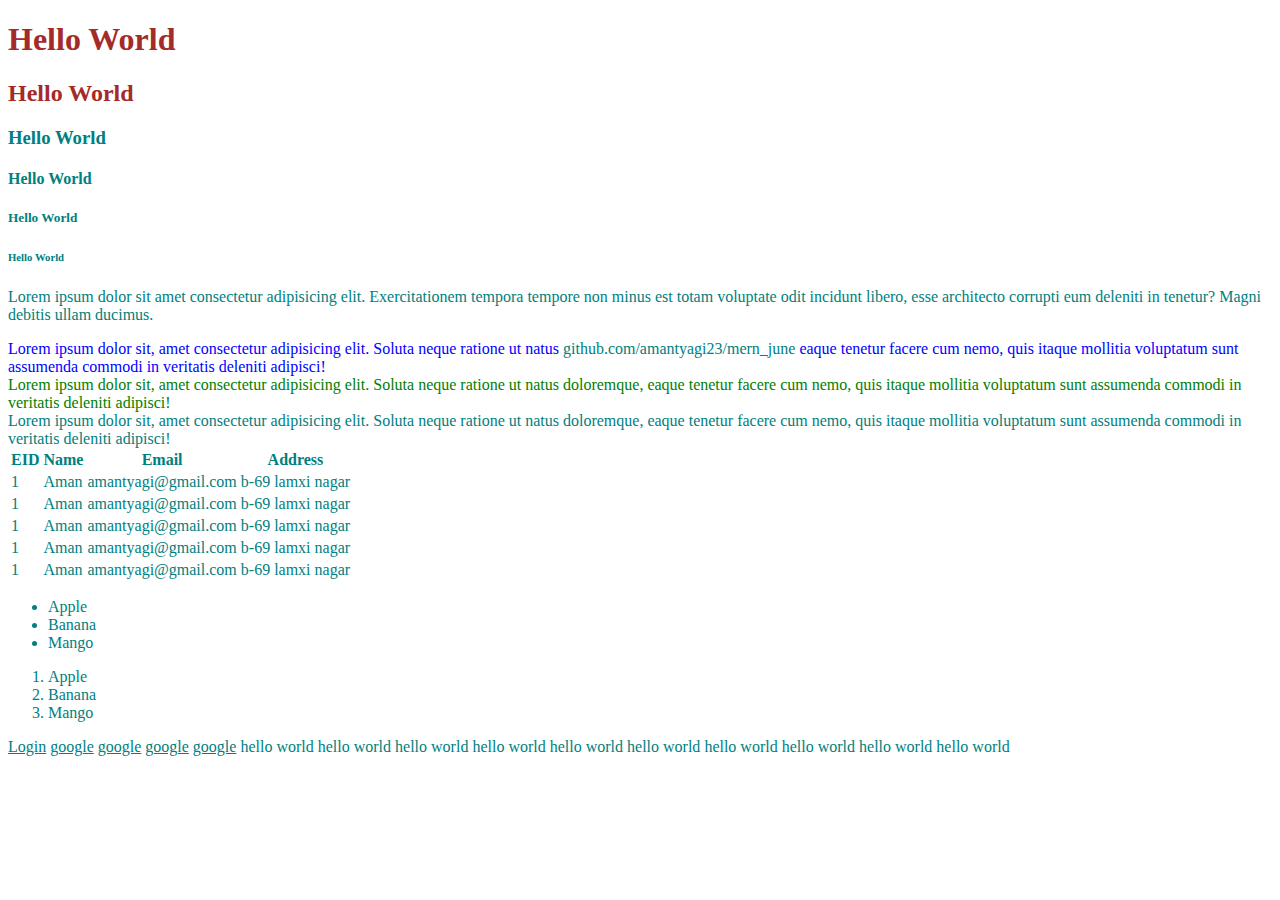
<file: index.html>
<!DOCTYPE html>
<html lang="en">
  <head>
    <meta charset="UTF-8" />
    <meta name="viewport" content="width=device-width, initial-scale=1.0" />
    <title>Document</title>
    <link rel="stylesheet" href="main.css" />
    <style>
      #h1tag {
        color: brown;
      }
    </style>
  </head>
  <body>
    <h1 class="h1tag" id="h1tag">Hello World</h1>
    <h2 id="h1tag">Hello World</h2>
    <h3>Hello World</h3>
    <h4>Hello World</h4>
    <h5>Hello World</h5>
    <h6>Hello World</h6>

    <p>
      Lorem ipsum dolor sit amet consectetur adipisicing elit. Exercitationem
      tempora tempore non minus est totam voluptate odit incidunt libero, esse
      architecto corrupti eum deleniti in tenetur? Magni debitis ullam ducimus.
    </p>

    <div style="color: blue">
      Lorem ipsum dolor sit, amet consectetur adipisicing elit. Soluta neque
      ratione ut natus <span>github.com/amantyagi23/mern_june</span> eaque
      tenetur facere cum nemo, quis itaque mollitia voluptatum sunt assumenda
      commodi in veritatis deleniti adipisci!
    </div>

    <div style="color: green">
      Lorem ipsum dolor sit, amet consectetur adipisicing elit. Soluta neque
      ratione ut natus doloremque, eaque tenetur facere cum nemo, quis itaque
      mollitia voluptatum sunt assumenda commodi in veritatis deleniti adipisci!
    </div>
    <div>
      Lorem ipsum dolor sit, amet consectetur adipisicing elit. Soluta neque
      ratione ut natus doloremque, eaque tenetur facere cum nemo, quis itaque
      mollitia voluptatum sunt assumenda commodi in veritatis deleniti adipisci!
    </div>

    <table>
      <thead>
        <tr>
          <th>EID</th>
          <th>Name</th>
          <th>Email</th>
          <th>Address</th>
        </tr>
      </thead>
      <tbody>
        <tr>
          <td>1</td>
          <td>Aman</td>
          <td>amantyagi@gmail.com</td>
          <td>b-69 lamxi nagar</td>
        </tr>
        <tr>
          <td>1</td>
          <td>Aman</td>
          <td>amantyagi@gmail.com</td>
          <td>b-69 lamxi nagar</td>
        </tr>
        <tr>
          <td>1</td>
          <td>Aman</td>
          <td>amantyagi@gmail.com</td>
          <td>b-69 lamxi nagar</td>
        </tr>

        <tr>
          <td>1</td>
          <td>Aman</td>
          <td>amantyagi@gmail.com</td>
          <td>b-69 lamxi nagar</td>
        </tr>

        <tr>
          <td>1</td>
          <td>Aman</td>
          <td>amantyagi@gmail.com</td>
          <td>b-69 lamxi nagar</td>
        </tr>
      </tbody>
    </table>

    <ul>
      <li>Apple</li>
      <li>Banana</li>
      <li>Mango</li>
    </ul>

    <ol>
      <li>Apple</li>
      <li>Banana</li>
      <li>Mango</li>
    </ol>

    <a href="/loginepage.html" target="_self">Login</a>

    <a href="www.google.com" target="_blank">google</a>
    <a href="www.google.com" target="_blank">google</a>
    <a href="www.google.com" target="_blank">google</a>
    <a href="www.google.com" target="_blank">google</a>

    <span>hello world</span>
    <span>hello world</span>
    <span>hello world</span>
    <span>hello world</span>
    <span>hello world</span>
    <span>hello world</span>
    <span>hello world</span>
    <span>hello world</span>
    <span>hello world</span>
    <span>hello world</span>
  </body>
</html>
</file>
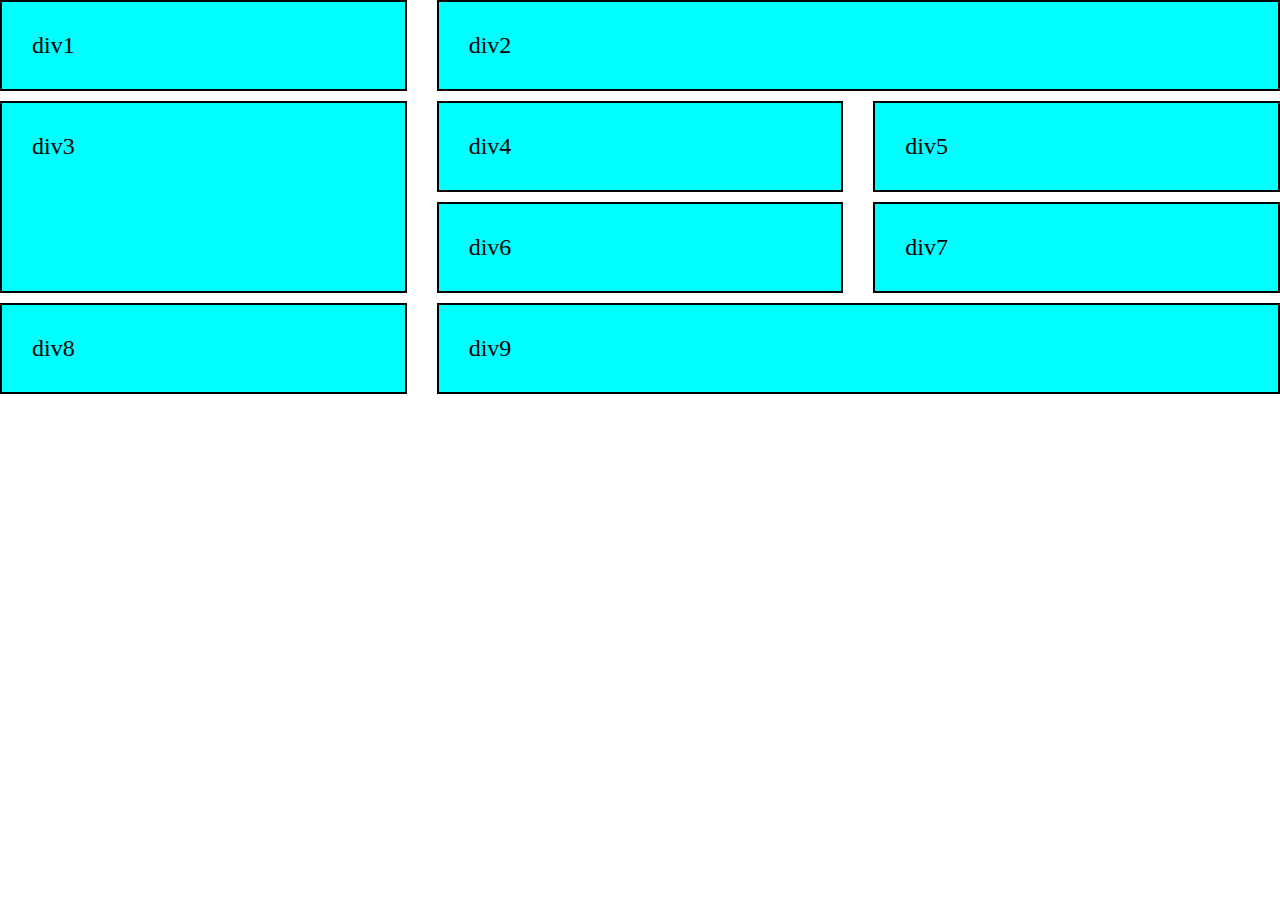
<file: grid/index.html>
<!DOCTYPE html>
<html lang="en">
  <head>
    <meta charset="UTF-8" />
    <meta name="viewport" content="width=device-width, initial-scale=1.0" />
    <title>Document</title>
    <link rel="stylesheet" href="main.css" />
  </head>
  <body>
    <div class="grid">
      <div class="div1">
        <p>div1</p>
      </div>
      <div class="div2">
        <p>div2</p>
      </div>
      <div class="div3">
        <p>div3</p>
      </div>
      <div class="div4">
        <p>div4</p>
      </div>
      <div class="div5">
        <p>div5</p>
      </div>
      <div class="div6">
        <p>div6</p>
      </div>

      <div class="div7">
        <p>div7</p>
      </div>
      <div class="div8">
        <p>div8</p>
      </div>
      <div class="div9">
        <p>div9</p>
      </div>
    </div>
  </body>
</html>
</file>
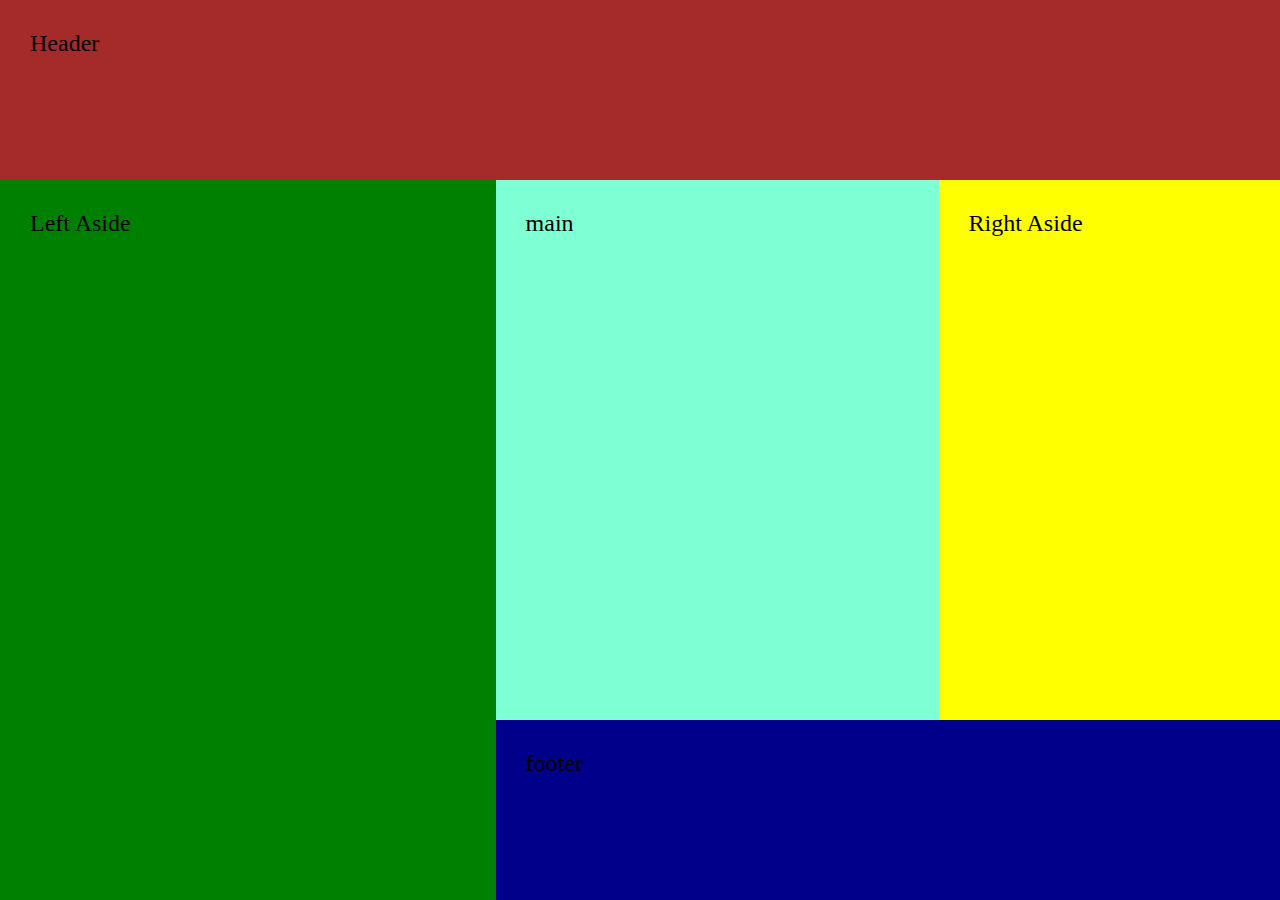
<file: grid/dashboard.html>
<!DOCTYPE html>
<html lang="en">
  <head>
    <meta charset="UTF-8" />
    <meta name="viewport" content="width=device-width, initial-scale=1.0" />
    <title>Document</title>
    <link rel="stylesheet" href="dash.css" />
  </head>
  <body>
    <header class="header"><p>Header</p></header>
    <aside class="lside"><p>Left Aside</p></aside>
    <main class="main"><p>main</p></main>
    <aside class="rside"><p>Right Aside</p></aside>
    <footer class="footer"><p>footer</p></footer>
  </body>
</html>
</file>
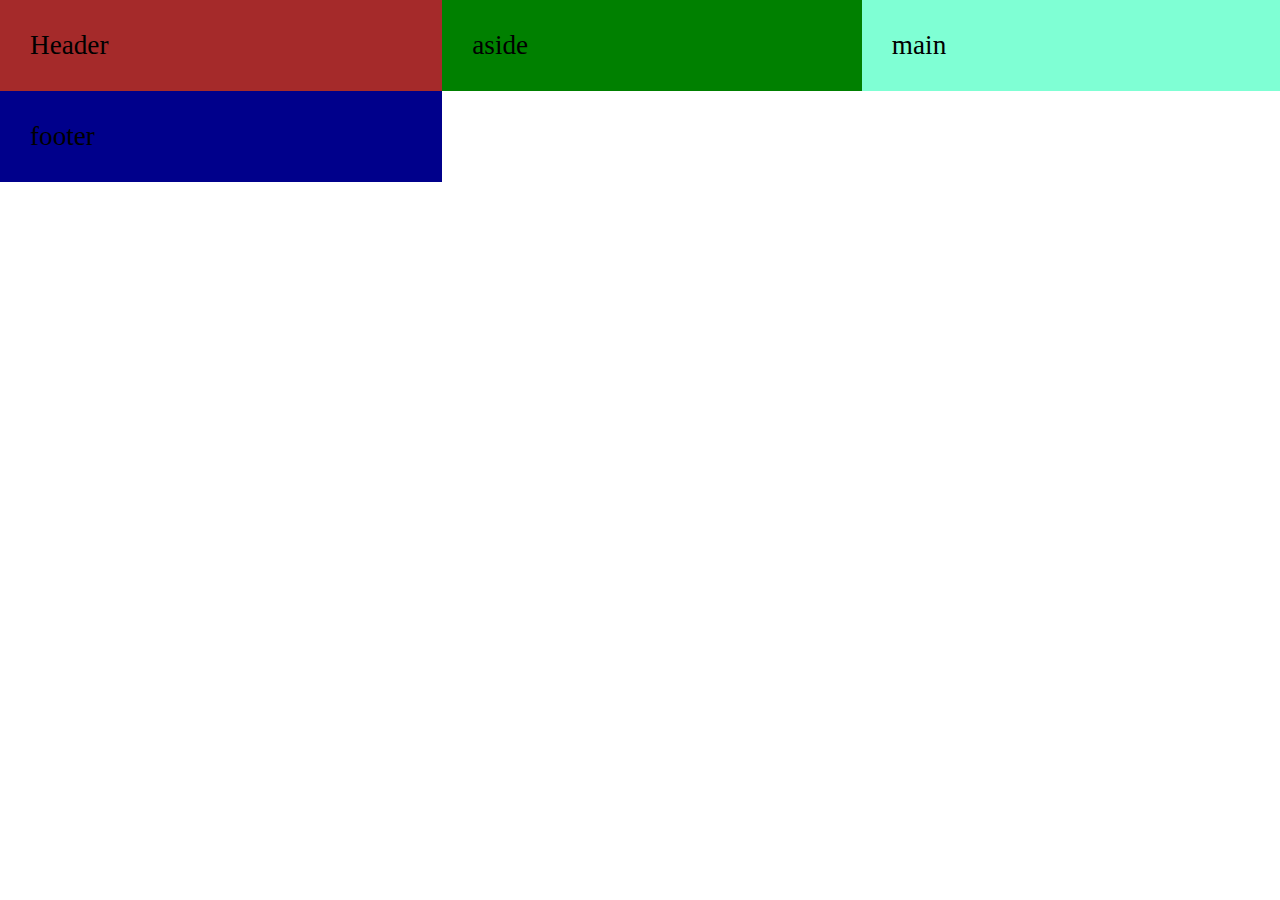
<file: grid/home.html>
<!DOCTYPE html>
<html lang="en">
  <head>
    <meta charset="UTF-8" />
    <meta name="viewport" content="width=device-width, initial-scale=1.0" />
    <title>Document</title>
    <link rel="stylesheet" href="home.css" />
  </head>
  <body>
    <header class="header"><p>Header</p></header>
    <aside class="aside"><p>aside</p></aside>
    <main class="main"><p>main</p></main>
    <footer class="footer"><p>footer</p></footer>
  </body>
</html>
</file>
<file: main.css>
* {
  color: teal;
}
</file>
<file: grid/main.css>
* {
  margin: 0;
  padding: 0;
  box-sizing: border-box;
}

.grid {
  display: grid;
  /* grid-template-columns: auto auto auto; */
  grid-template-columns: auto auto auto;
  grid-template-rows: auto auto auto;
  /* gap: 20px; */
  column-gap: 30px;
  row-gap: 10px;
}

.div2 {
  grid-column: span 2;
}

.div9 {
  grid-column: span 2;
}

.div3 {
  grid-row: span 2;
}

.grid > div {
  padding: 30px;
  background-color: aqua;
  border: 2px solid black;
}

.grid > div p {
  font-size: 1.5em;
}
</file>
<file: grid/dash.css>
* {
  margin: 0;
  padding: 0;
  box-sizing: border-box;
}

body {
  display: grid;
  grid-template-rows: 20vh 60vh 20vh;
  grid-template-areas:
    "header header header header header"
    "lside lside main main rside"
    "lside lside footer footer footer";
}

p {
  padding: 30px;
  font-size: 1.5em;
}

.header {
  grid-area: header;
  background-color: brown;
}

.lside {
  grid-area: lside;
  background-color: green;
}

.rside {
  grid-area: rside;
  background-color: yellow;
}
.main {
  grid-area: main;
  background-color: aquamarine;
}

.footer {
  grid-area: footer;
  background-color: darkblue;
}

@media (max-width: 576px) {
  body {
    grid-template-rows: 10vh 10vh 60vh 10vh 10vh;
    grid-template-areas:
      "header header header"
      "lside lside lside"
      "main main main"
      "rside rside rside"
      "footer footer footer";
  }
  p {
    padding: 5px;
  }
}
</file>
<file: grid/home.css>
* {
  margin: 0;
  padding: 0;
  box-sizing: border-box;
}

body {
  display: grid;
  grid-template-columns: auto auto auto;
  /* grid-template-areas:
    "asdie main header"
    "aside main header"
    "footer main header"; */
  /* grid-template-rows: 10vh 70vh 20vh; */
}

p {
  font-size: 1.7em;
  padding: 30px;
}

.header {
  /* grid-area: header; */
  /* gride-area: span row-start / col-start / row-end / col-end */
  /* grid-area: span 2 / 3 /1 /1; */
  background-color: brown;
}

.aside {
  /* grid-area: aside; */
  background-color: green;
}

.main {
  /* grid-area: main; */
  background-color: aquamarine;
}

.footer {
  /* grid-area: footer; */
  background-color: darkblue;
}
</file>
